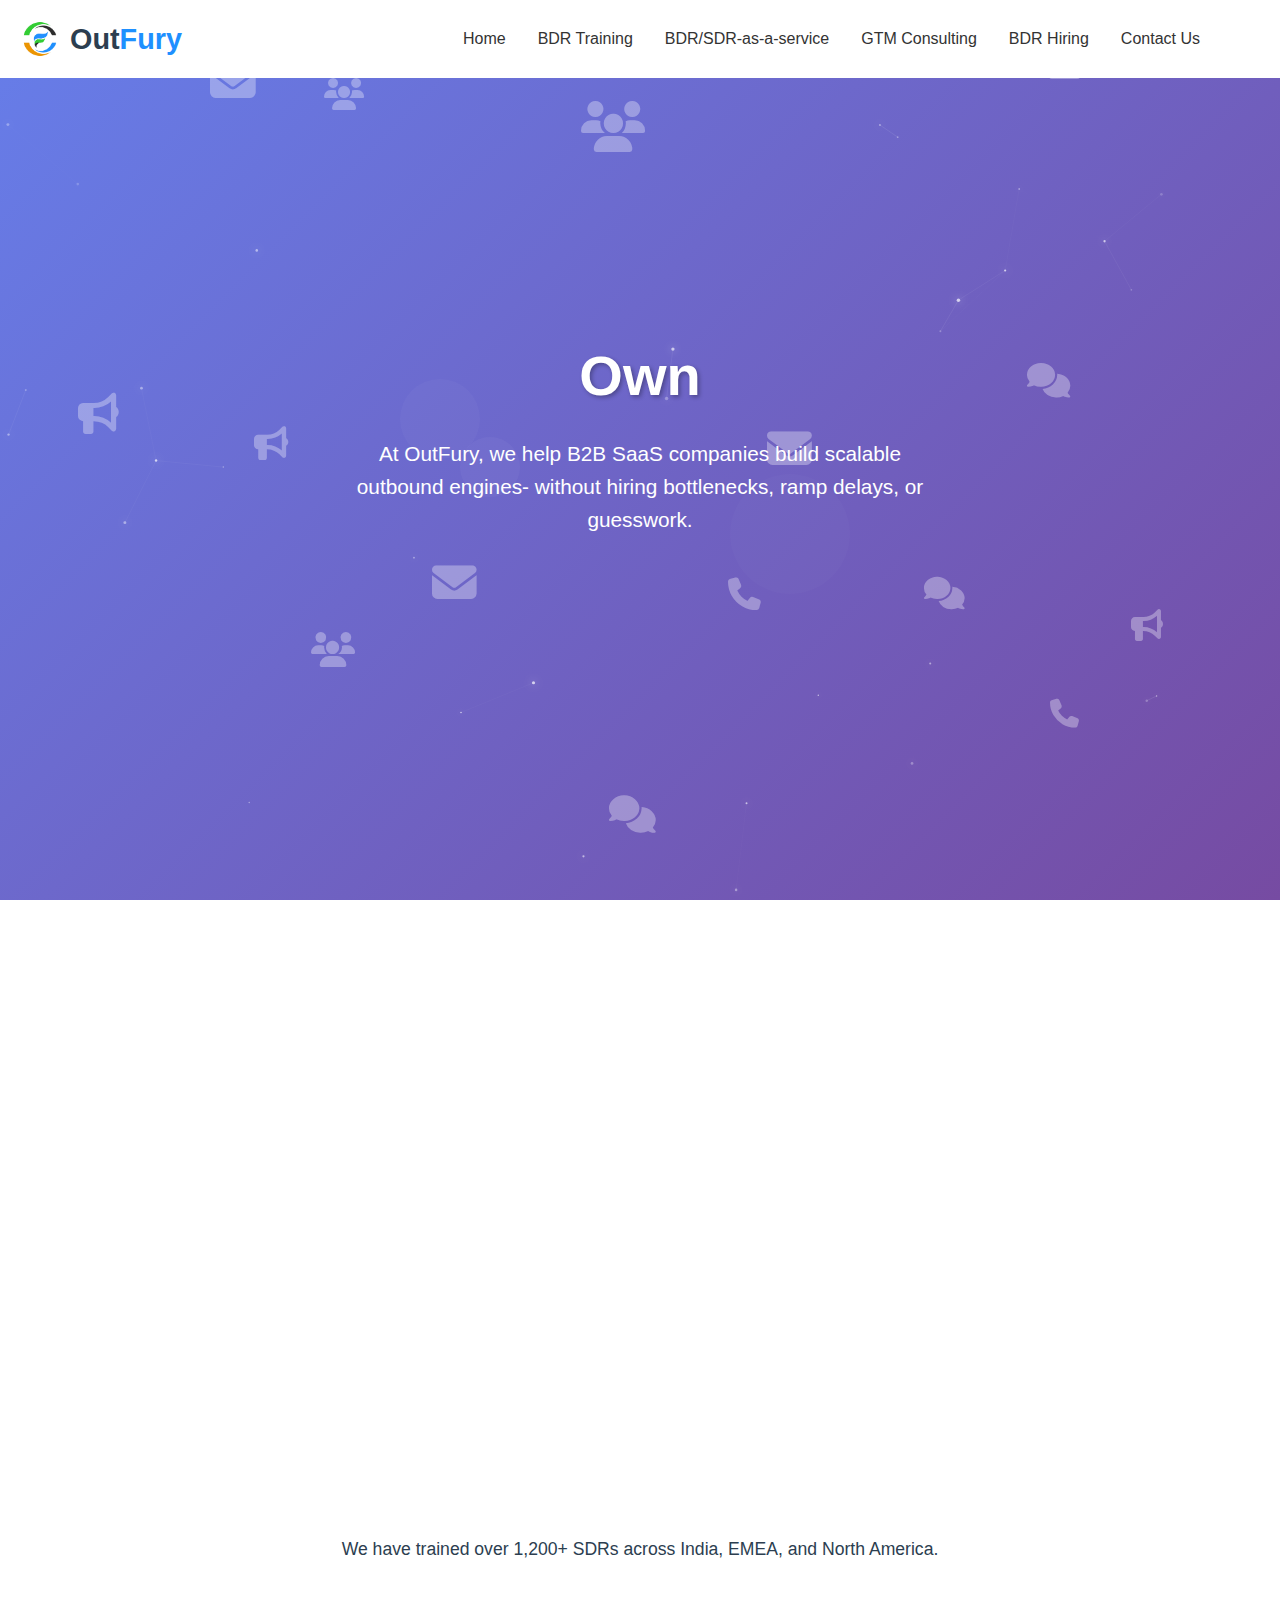
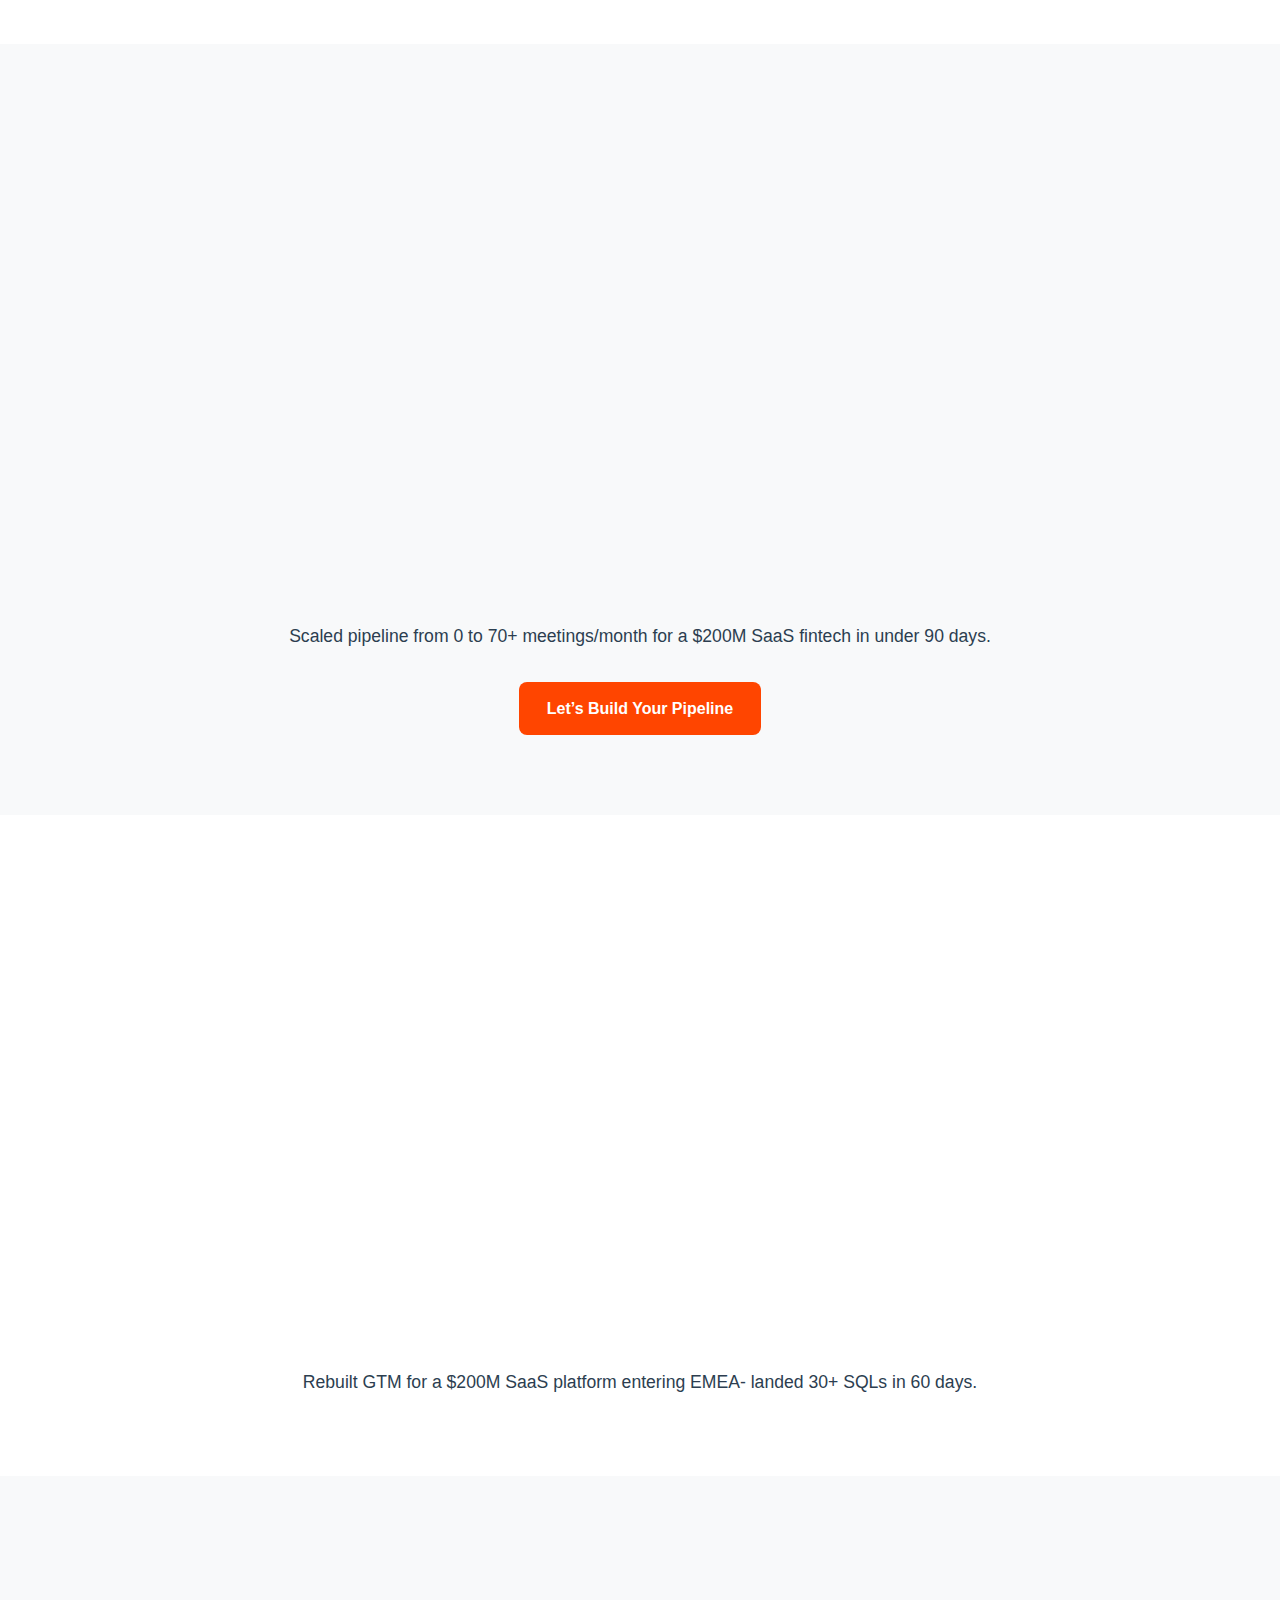
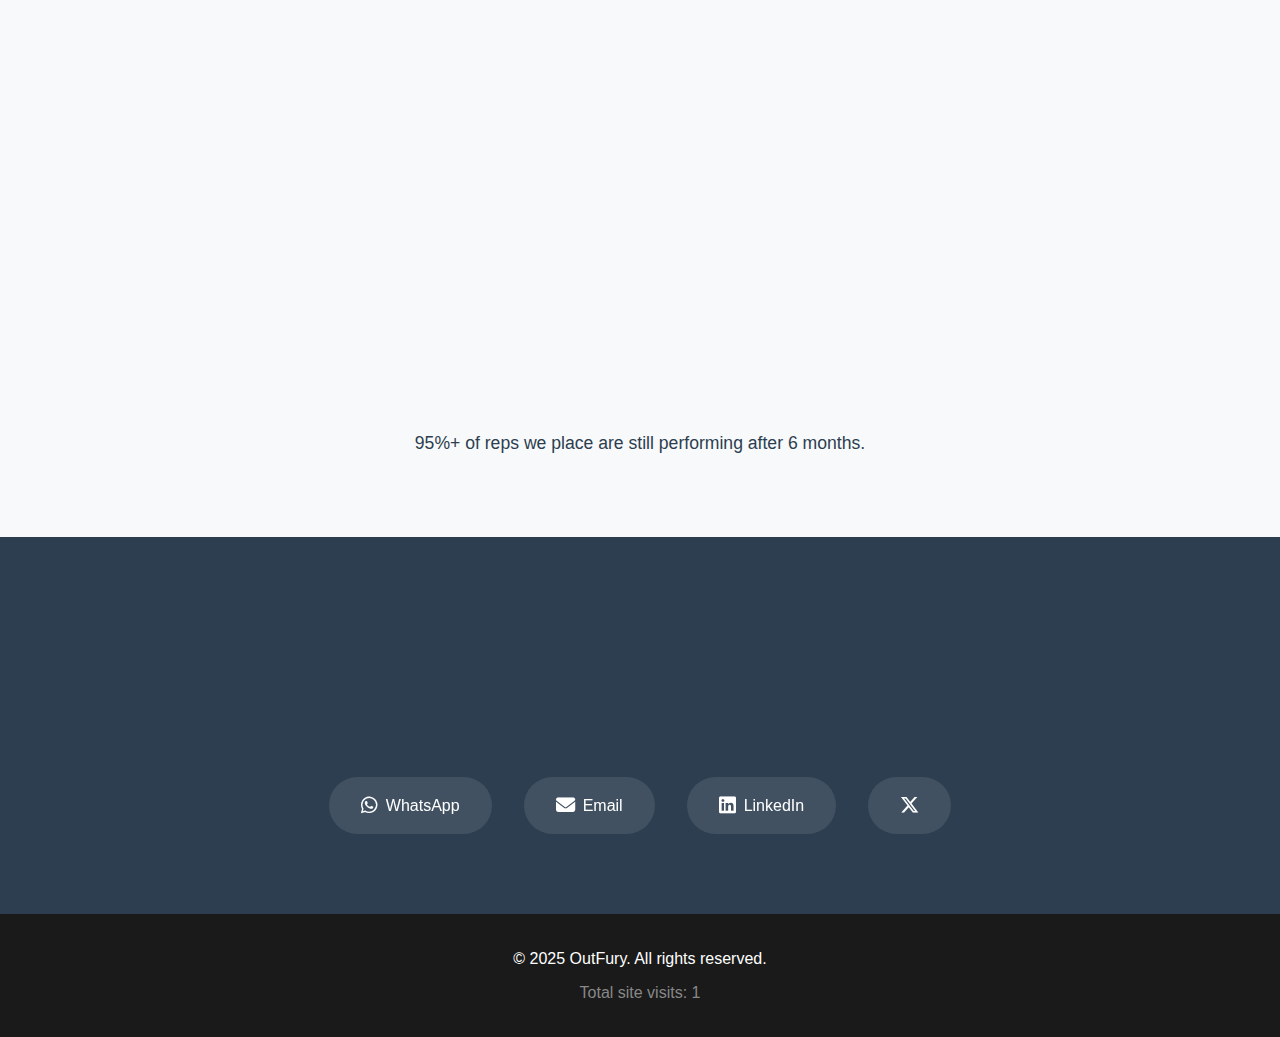
<file: index.html>
<!DOCTYPE html>
<html lang="en">
<head>
    <meta charset="UTF-8">
    <meta name="viewport" content="width=device-width, initial-scale=1.0">
    <title>OutFury</title>
    <link rel="stylesheet" href="styles.css">
    <link rel="stylesheet" href="https://cdnjs.cloudflare.com/ajax/libs/font-awesome/6.4.2/css/all.min.css">
    <link rel="icon" href="./3.png" type="image/png">
</head>
<body>
<!-- Navigation Header -->
<header class="header">
    <nav class="navbar">
        <div class="nav-container">
            <!-- Logo section with image and text -->
            <div class="logo" style="display: flex; align-items: center; gap: 10px;">
                <img src="./3.png" alt="Logo" style="height: 40px;" />
                <h2>Out<span>Fury</span></h2>
            </div>

            <!-- Navigation links -->
            <ul class="nav-menu">
                <li><a href="#home" class="nav-link">Home</a></li>
                <li><a href="#bdr-training" class="nav-link">BDR Training</a></li>
                <li><a href="#bdr-outsourcing" class="nav-link">BDR/SDR-as-a-service</a></li>
                <li><a href="#gtm-consulting" class="nav-link">GTM Consulting</a></li>
                <li><a href="#bdr-hiring" class="nav-link">BDR Hiring</a></li>
                <li><a href="#contact" class="nav-link">Contact Us</a></li>
            </ul>

            <!-- Hamburger icon -->
            <div class="hamburger">
                <span class="bar"></span>
                <span class="bar"></span>
                <span class="bar"></span>
            </div>
        </div>
    </nav>
</header>


    <!-- Hero Section -->
    <section id="home" class="hero">
        <div class="hero-content">
            <h1 class="hero-title">Own Your Pipeline. Outperform the Market.</h1>
            <p class="hero-subtitle">At OutFury, we help B2B SaaS companies build scalable outbound engines- without hiring bottlenecks, ramp delays, or guesswork.</p>
            <div class="hero-animation">
                <div class="floating-elements">
                    <div class="element element-1"></div>
                    <div class="element element-2"></div>
                    <div class="element element-3"></div>
                </div>
            </div>
        </div>
    </section>

    <!-- BDR Training Section -->
    <section id="bdr-training" class="service-section">
        <div class="container">
            <h2 class="section-title">BDR Training</h2>
            <p class="section-description">
                We train the next generation of SDRs and elevate existing reps to become quota-crushing, market-savvy professionals. Our programs blend foundational learning with real-world selling frameworks used by the best in SaaS.
            </p>
            <div class="cards-container">
                <div class="service-card">
                    <div class="card-icon">
                        <i class="fas fa-graduation-cap"></i>
                    </div>
                    <h3>Foundational Training</h3>
                    <p>For aspiring BDRs entering tech sales- learn the fundamentals of prospecting, outreach, objection handling, and more.</p>
                </div>
                <div class="service-card">
                    <div class="card-icon">
                        <i class="fas fa-chart-line"></i>
                    </div>
                    <h3>Upskilling Programs</h3>
                    <p>Advanced modules for working SDRs looking to improve connect rates, drive better conversations, and boost conversion.</p>
                </div>
                <div class="service-card">
                    <div class="card-icon">
                        <i class="fas fa-users"></i>
                    </div>
                    <h3>Team Enablemenet</h3>
                    <p>Custom coaching for entire teams- focusing on collaboration, feedback loops, and high-performance culture.</p>
                </div>
            </div>
            <p class="attention-line">We have trained over 1,200+ SDRs across India, EMEA, and North America.</p>
        </div>
    </section>

    <!-- BDR/SDR as-a-service Section -->
<section id="bdr-outsourcing" class="service-section">
    <div class="container">
        <h2 class="section-title">BDR/SDR-as-a-service</h2>
        <p class="section-description">
            Plug-and-play SDR teams that act like your own. We recruit, train, and manage high-performing outbound reps who drive pipeline- so you can focus on closing.
        </p>

        <div class="cards-container">
            <div class="service-card">
                <div class="card-icon">
                    <i class="fas fa-headset"></i>
                </div>
                <h3>Embedded Teams</h3>
                <p>Fully aligned to your ICP, tools, and messaging. Our SDRs operate like an in-house team- without the hiring overhead.</p>
            </div>
            <div class="service-card">
                <div class="card-icon">
                    <i class="fas fa-rocket"></i>
                </div>
                <h3>Fast Ramp. Faster Results.</h3>
                <p>Launch outbound in weeks, not months. Book meetings with your ideal buyers- consistently.</p>
            </div>
            <div class="service-card">
                <div class="card-icon">
                    <i class="fas fa-cogs"></i>
                </div>
                <h3>Tailored to Fit</h3>
                <p>We adapt to your motion: cold outbound, ABM, partner sales- whatever fits your GTM model.</p>
            </div>
        </div>

            <p class="attention-line">Scaled pipeline from 0 to 70+ meetings/month for a $200M SaaS fintech in under 90 days.</p>

        <!-- CTA Button -->
        <div class="cta-button-wrapper">
            <a href="#contact" class="cta-button">Let’s Build Your Pipeline</a>
        </div>
    </div>
</section>

    <!-- GTM Consulting Section -->
    <section id="gtm-consulting" class="service-section">
        <div class="container">
            <h2 class="section-title">GTM Strategy That Wins</h2>
            <p class="section-description">
                From ICP design to sales motion mapping, we help SaaS 
                companies enter new markets, reposition effectively, and turn messaging into meetings.
            </p>
            <div class="cards-container">
                <div class="service-card">
                    <div class="card-icon">
                        <i class="fas fa-chess-queen"></i>
                    </div>
                    <h3>Positioning & ICP Clarity</h3>
                    <p>Nail who you sell to, why you win, and how you tell that story across channels.</p>
                </div>
                <div class="service-card">
                    <div class="card-icon">
                        <i class="fas fa-bullseye"></i>
                    </div>
                    <h3>Market & Competitor Analysis</h3>
                    <p>Deep research to find whitespace, avoid red oceans, and target buyers ready to act</p>
                </div>
                <div class="service-card">
                    <div class="card-icon">
                        <i class="fas fa-arrow-up"></i>
                    </div>
                    <h3>Sales Motion & Messaging</h3>
                    <p>We co-build outbound sequences, cadences, and talk tracks that convert.</p>
                </div>
            </div>
            <p class="attention-line">Rebuilt GTM for a $200M SaaS platform entering EMEA- landed 30+ SQLs in 60 days.</p>

        </div>
    </section>

    <!-- BDR Hiring Section -->
    <section id="bdr-hiring" class="service-section">
        <div class="container">
            <h2 class="section-title">Hire Sales Talent That Sticks</h2>
            <p class="section-description">
                Our recruitment engine finds top-tier SDRs who match your product, culture, and sales motion- backed by testing, training, and onboarding support.
            </p>
            <div class="cards-container">
            
                <div class="service-card">
                    <div class="card-icon">
                        <i class="fas fa-clipboard-check"></i>
                    </div>
                    <h3>Targeted Sourcing</h3>
                    <p>We don’t just look for experience- we look for fit, motivation, and coachability.</p>
                </div>
                <div class="service-card">
                    <div class="card-icon">
                        <i class="fas fa-handshake"></i>
                    </div>
                    <h3>Sales-Focused Assessment</h3>
                    <p>Roleplays, mock outreach, and situational interviews tailored for outbound success.</p>
                </div>

                <div class="service-card">
                    <div class="card-icon">
                        <i class="fas fa-search"></i>
                    </div>
                    <h3>Onboarding Support</h3>
                    <p>From first day to first demo booked- we support success beyond placement</p>
                </div>
            </div>
            <p class="attention-line">95%+ of reps we place are still performing after 6 months.</p>
        </div>
    </section>

    <!-- Contact Section -->
    <section id="contact" class="contact-section">
        <div class="container">
            <h2 class="section-title">Contact Us</h2>
            <p class="section-description">
                Ready to take your business to the next level? Get in touch with our experts today.
            </p>
            <div class="contact-links">
                <a href="https://wa.me/+919658601898" class="contact-link whatsapp" target="_blank" rel="noopener noreferrer">
                    <i class="fab fa-whatsapp"></i>
                    <span>WhatsApp</span>
                </a>
                <a href="mailto:rosha08.das@gmail.com" class="contact-link email" target="_blank" rel="noopener noreferrer">
                    <i class="fas fa-envelope"></i>
                    <span>Email</span>
                </a>
                <a href="https://www.linkedin.com/company/outfury/about/?viewAsMember=true" class="contact-link linkedin" target="_blank" rel="noopener noreferrer">
                    <i class="fab fa-linkedin"></i>
                     <span>LinkedIn</span>
                </a>
                <a href="https://x.com/home" class="contact-link x" target="_blank" rel="noopener noreferrer">
                     <i class="fa-brands fa-x-twitter"></i>
                    
                </a>

            </div>
        </div>
    </section>

    <!-- Footer -->
    <footer class="footer">
        <div class="container">
            <p>&copy; 2025 OutFury. All rights reserved.</p>
            <p id="visit-count" style="margin-top: 8px; font-size: 1rem; color: #888;"></p>
        </div>
    </footer>

    <!-- Scroll to Top Button -->
    <button id="scrollTopBtn" class="scroll-top-btn">
        <i class="fas fa-chevron-up"></i>
    </button>

    <script src="script.js"></script>
    <script src="particles.js"></script>
</body>
</html>
</file>
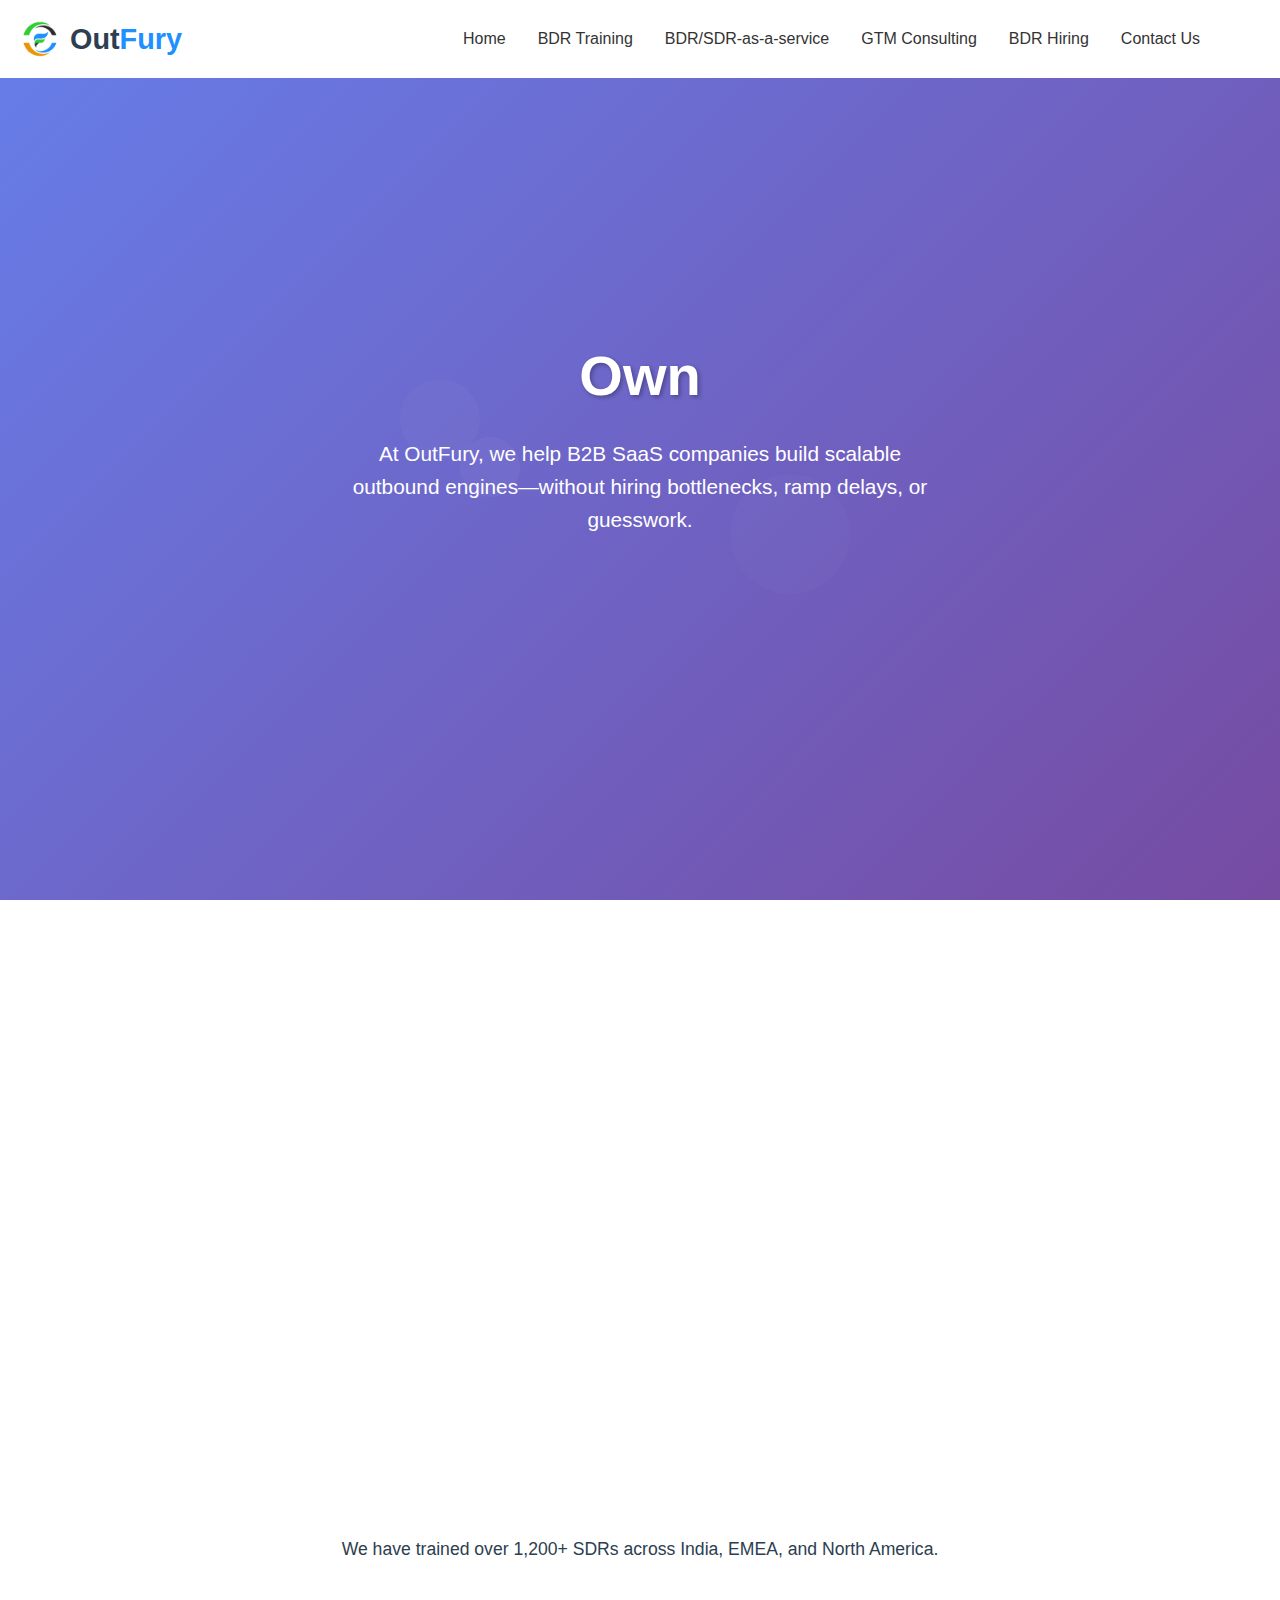
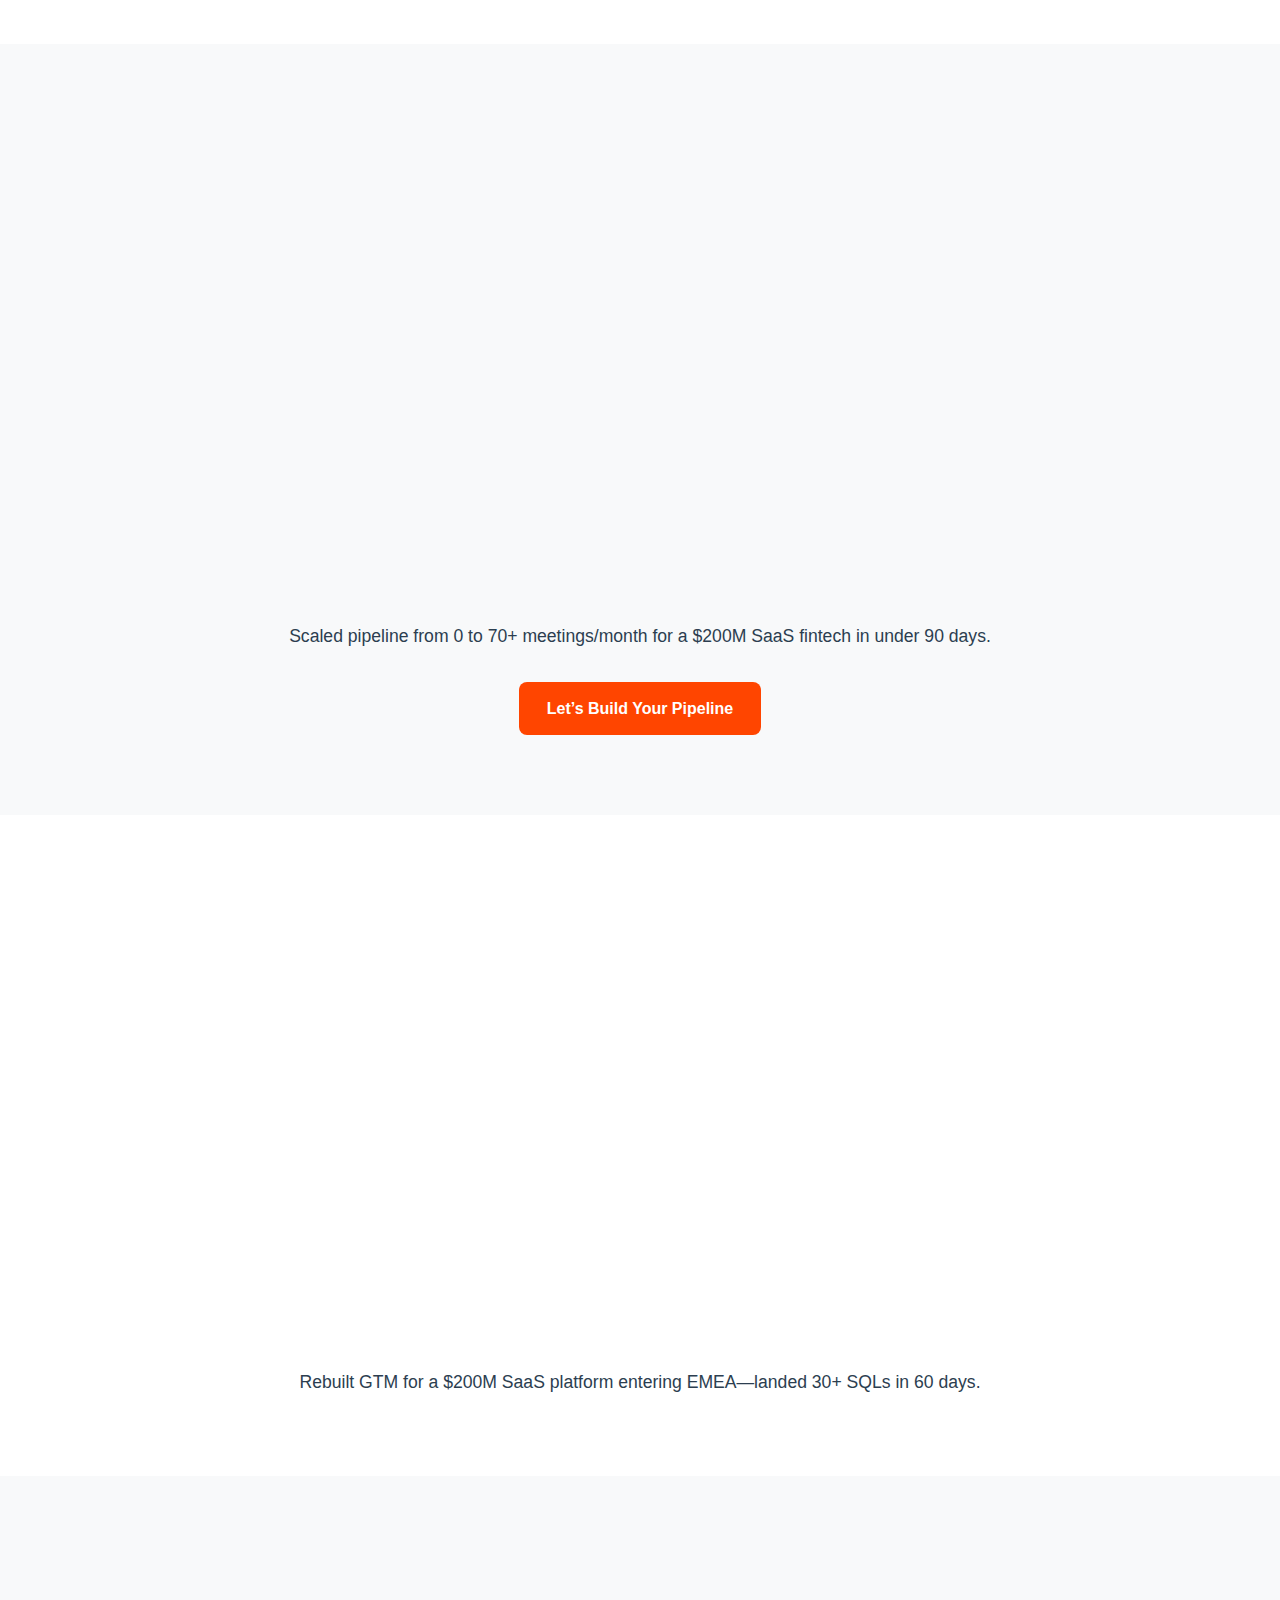
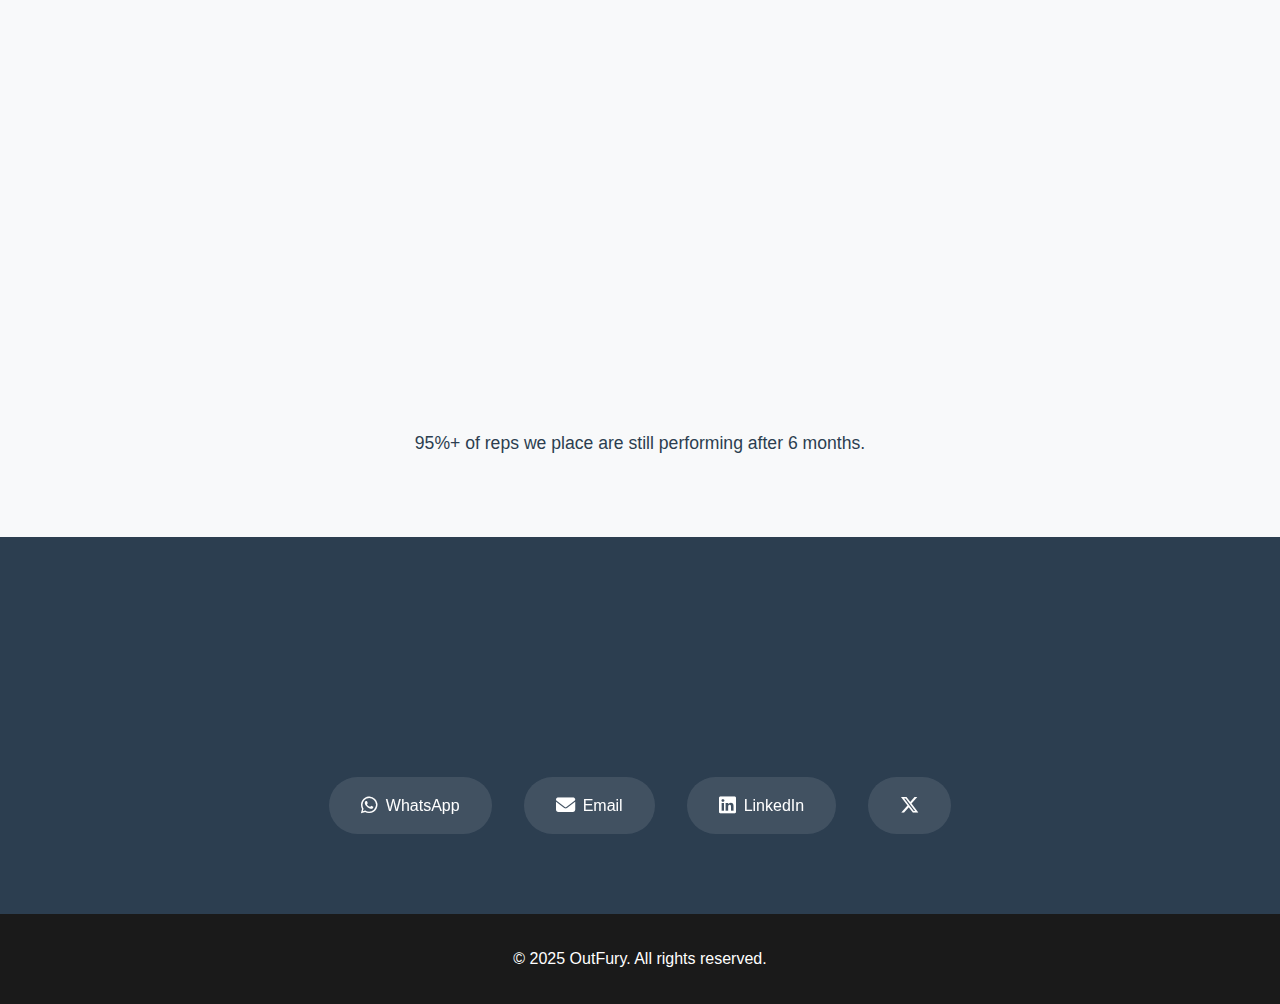
<file: main.html>
<!DOCTYPE html>
<html lang="en">
<head>
    <meta charset="UTF-8">
    <meta name="viewport" content="width=device-width, initial-scale=1.0">
    <title>OutFury</title>
    <link rel="stylesheet" href="styles.css">
    <link rel="stylesheet" href="https://cdnjs.cloudflare.com/ajax/libs/font-awesome/6.4.2/css/all.min.css">
</head>
<body>
<!-- Navigation Header -->
<!-- Navigation Header -->
<header class="header">
    <nav class="navbar">
        <div class="nav-container">
            <!-- Logo section with image and text -->
            <div class="logo" style="display: flex; align-items: center; gap: 10px;">
                <img src="./1.png" alt="Logo" style="height: 40px;" />
                <h2>Out<span>Fury</span></h2>
            </div>

            <!-- Navigation links -->
            <ul class="nav-menu">
                <li><a href="#home" class="nav-link">Home</a></li>
                <li><a href="#bdr-training" class="nav-link">BDR Training</a></li>
                <li><a href="#bdr-outsourcing" class="nav-link">BDR/SDR-as-a-service</a></li>
                <li><a href="#gtm-consulting" class="nav-link">GTM Consulting</a></li>
                <li><a href="#bdr-hiring" class="nav-link">BDR Hiring</a></li>
                <li><a href="#contact" class="nav-link">Contact Us</a></li>
            </ul>

            <!-- Hamburger icon -->
            <div class="hamburger">
                <span class="bar"></span>
                <span class="bar"></span>
                <span class="bar"></span>
            </div>
        </div>
    </nav>
</header>


    <!-- Hero Section -->
    <section id="home" class="hero">
        <div class="hero-content">
            <h1 class="hero-title">Own Your Pipeline. Outperform the Market.</h1>
            <p class="hero-subtitle">At OutFury, we help B2B SaaS companies build scalable outbound engines—without hiring bottlenecks, ramp delays, or guesswork.</p>
            <div class="hero-animation">
                <div class="floating-elements">
                    <div class="element element-1"></div>
                    <div class="element element-2"></div>
                    <div class="element element-3"></div>
                </div>
            </div>
        </div>
    </section>

    <!-- BDR Training Section -->
    <section id="bdr-training" class="service-section">
        <div class="container">
            <h2 class="section-title">BDR Training</h2>
            <p class="section-description">
                We train the next generation of SDRs—and elevate existing reps to become quota-crushing, market-savvy professionals. Our programs blend foundational learning with real-world selling frameworks used by the best in SaaS.
            </p>
            <div class="cards-container">
                <div class="service-card">
                    <div class="card-icon">
                        <i class="fas fa-graduation-cap"></i>
                    </div>
                    <h3>Foundational Training</h3>
                    <p>For aspiring BDRs entering tech sales—learn the fundamentals of prospecting, outreach, objection handling, and more.</p>
                </div>
                <div class="service-card">
                    <div class="card-icon">
                        <i class="fas fa-chart-line"></i>
                    </div>
                    <h3>Upskilling Programs</h3>
                    <p>Advanced modules for working SDRs looking to improve connect rates, drive better conversations, and boost conversion.</p>
                </div>
                <div class="service-card">
                    <div class="card-icon">
                        <i class="fas fa-users"></i>
                    </div>
                    <h3>Team Enablemenet</h3>
                    <p>Custom coaching for entire teams—focusing on collaboration, feedback loops, and high-performance culture.</p>
                </div>
            </div>
            <p class="attention-line">We have trained over 1,200+ SDRs across India, EMEA, and North America.</p>
        </div>
    </section>

    <!-- BDR/SDR as-a-service Section -->
<section id="bdr-outsourcing" class="service-section">
    <div class="container">
        <h2 class="section-title">BDR/SDR-as-a-service</h2>
        <p class="section-description">
            Plug-and-play SDR teams that act like your own. We recruit, train, and manage high-performing outbound reps who drive pipeline—so you can focus on closing.
        </p>

        <div class="cards-container">
            <div class="service-card">
                <div class="card-icon">
                    <i class="fas fa-headset"></i>
                </div>
                <h3>Embedded Teams</h3>
                <p>Fully aligned to your ICP, tools, and messaging. Our SDRs operate like an in-house team—without the hiring overhead.</p>
            </div>
            <div class="service-card">
                <div class="card-icon">
                    <i class="fas fa-rocket"></i>
                </div>
                <h3>Fast Ramp. Faster Results.</h3>
                <p>Launch outbound in weeks, not months. Book meetings with your ideal buyers—consistently.</p>
            </div>
            <div class="service-card">
                <div class="card-icon">
                    <i class="fas fa-cogs"></i>
                </div>
                <h3>Tailored to Fit</h3>
                <p>We adapt to your motion: cold outbound, ABM, partner sales—whatever fits your GTM model.</p>
            </div>
        </div>

            <p class="attention-line">Scaled pipeline from 0 to 70+ meetings/month for a $200M SaaS fintech in under 90 days.</p>

        <!-- CTA Button -->
        <div class="cta-button-wrapper">
            <a href="#contact" class="cta-button">Let’s Build Your Pipeline</a>
        </div>
    </div>
</section>

    <!-- GTM Consulting Section -->
    <section id="gtm-consulting" class="service-section">
        <div class="container">
            <h2 class="section-title">Go-to-Market Strategy That Wins</h2>
            <p class="section-description">
                From ICP design to sales motion mapping, we help SaaS 
                companies enter new markets, reposition effectively, and turn messaging into meetings.
            </p>
            <div class="cards-container">
                <div class="service-card">
                    <div class="card-icon">
                        <i class="fas fa-chess-queen"></i>
                    </div>
                    <h3>Positioning & ICP Clarity</h3>
                    <p>Nail who you sell to, why you win, and how you tell that story across channels.</p>
                </div>
                <div class="service-card">
                    <div class="card-icon">
                        <i class="fas fa-bullseye"></i>
                    </div>
                    <h3>Market & Competitor Analysis</h3>
                    <p>Deep research to find whitespace, avoid red oceans, and target buyers ready to act</p>
                </div>
                <div class="service-card">
                    <div class="card-icon">
                        <i class="fas fa-arrow-up"></i>
                    </div>
                    <h3>Sales Motion & Messaging</h3>
                    <p>We co-build outbound sequences, cadences, and talk tracks that convert.</p>
                </div>
            </div>
            <p class="attention-line">Rebuilt GTM for a $200M SaaS platform entering EMEA—landed 30+ SQLs in 60 days.</p>

        </div>
    </section>

    <!-- BDR Hiring Section -->
    <section id="bdr-hiring" class="service-section">
        <div class="container">
            <h2 class="section-title">Hire Sales Talent That Sticks</h2>
            <p class="section-description">
                Our recruitment engine finds top-tier SDRs who match your product, culture, and sales motion—backed by testing, training, and onboarding support.
            </p>
            <div class="cards-container">
            
                <div class="service-card">
                    <div class="card-icon">
                        <i class="fas fa-clipboard-check"></i>
                    </div>
                    <h3>Targeted Sourcing</h3>
                    <p>We don’t just look for experience—we look for fit, motivation, and coachability.</p>
                </div>
                <div class="service-card">
                    <div class="card-icon">
                        <i class="fas fa-handshake"></i>
                    </div>
                    <h3>Sales-Focused Assessment</h3>
                    <p>Roleplays, mock outreach, and situational interviews tailored for outbound success.</p>
                </div>

                <div class="service-card">
                    <div class="card-icon">
                        <i class="fas fa-search"></i>
                    </div>
                    <h3>Onboarding Support</h3>
                    <p>From first day to first demo booked—we support success beyond placement</p>
                </div>
            </div>
            <p class="attention-line">95%+ of reps we place are still performing after 6 months.</p>
        </div>
    </section>

    <!-- Contact Section -->
    <section id="contact" class="contact-section">
        <div class="container">
            <h2 class="section-title">Contact Us</h2>
            <p class="section-description">
                Ready to take your business to the next level? Get in touch with our experts today.
            </p>
            <div class="contact-links">
                <a href="https://wa.me/+919658601898" class="contact-link whatsapp" target="_blank" rel="noopener noreferrer">
                    <i class="fab fa-whatsapp"></i>
                    <span>WhatsApp</span>
                </a>
                <a href="mailto:rosha08.das@gmail.com" class="contact-link email" target="_blank" rel="noopener noreferrer">
                    <i class="fas fa-envelope"></i>
                    <span>Email</span>
                </a>
                <a href="https://www.linkedin.com/company/outfury/about/?viewAsMember=true" class="contact-link linkedin" target="_blank" rel="noopener noreferrer">
                    <i class="fab fa-linkedin"></i>
                     <span>LinkedIn</span>
                </a>
                <a href="https://x.com/home" class="contact-link x" target="_blank" rel="noopener noreferrer">
                     <i class="fa-brands fa-x-twitter"></i>
                    
                </a>

            </div>
        </div>
    </section>

    <!-- Footer -->
    <footer class="footer">
        <div class="container">
            <p>&copy; 2025 OutFury. All rights reserved.</p>
        </div>
    </footer>

    <!-- Scroll to Top Button -->
    <button id="scrollTopBtn" class="scroll-top-btn">
        <i class="fas fa-chevron-up"></i>
    </button>

    <script src="script.js"></script>
</body>
</html>
</file>
<file: styles.css>
/* Global Styles */
* {
    margin: 0;
    padding: 0;
    box-sizing: border-box;
}

html {
    scroll-behavior: smooth;
}

body {
    font-family: 'Arial', sans-serif;
    line-height: 1.6;
    color: #333;
    background-color: #f8f9fa;
}

.container {
    max-width: 1200px;
    margin: 0 auto;
    padding: 0 20px;
}

/* Header Styles */
.header {
    position: fixed;
    top: 0;
    left: 0;
    width: 100%;
    background: #ffffff;
    backdrop-filter: blur(10px);
    z-index: 1000;
    transition: all 0.3s ease;
}

.navbar {
    padding: 1rem 0;
}

.nav-container {
    display: flex;
    justify-content: space-between;
    align-items: center;
    max-width: 1200px;
    padding: 0 0 0 20px; /* NEW: This sets 0 vertical padding and 20px horizontal padding */
}

.logo {
    display: flex;
    align-items: center;
    gap: 10px;
    margin-left: 0 !important;
    padding-left: 0 !important;
    justify-content: flex-start;
    flex-shrink: 0;
}

.logo h2 {
    color: #2c3e50;
    font-size: 1.8rem;
    font-weight: 700;
}

.logo span {
    color: #1e90ff;
}

.nav-menu {
    display: flex;
    list-style: none;
    gap: 2rem;
}

.nav-link {
    text-decoration: none;
    color: #333;
    font-weight: 500;
    transition: all 0.3s ease;
    position: relative;
}

.nav-link::after {
    content: '';
    position: absolute;
    bottom: -5px;
    left: 0;
    width: 0;
    height: 2px;
    background: #3498db;
    transition: width 0.3s ease;
}

.nav-link:hover::after {
    width: 100%;
}

.nav-link:hover {
    color: #3498db;
}

.hamburger {
    display: none;
    flex-direction: column;
    cursor: pointer;
}

.bar {
    width: 25px;
    height: 3px;
    background-color: #333;
    margin: 3px 0;
    transition: 0.3s;
}

/* Hero Section */
.hero {
    height: 100vh;
    display: flex;
    align-items: center;
    justify-content: center;
    background: linear-gradient(135deg, #667eea 0%, #764ba2 100%);
    color: white;
    text-align: center;
    position: relative;
    overflow: hidden;
}

.hero-content {
    z-index: 2;
    position: relative;
    animation: fadeInUp 1s ease-out;
}

.hero-title {
    font-size: 3.5rem;
    margin-bottom: 1rem;
    font-weight: 700;
    text-shadow: 2px 2px 4px rgba(0,0,0,0.3);
}

.hero-subtitle {
    font-size: 1.3rem;
    margin-bottom: 2rem;
    max-width: 600px;
    margin-left: auto;
    margin-right: auto;
}

.hero-animation {
    position: absolute;
    top: 0;
    left: 0;
    width: 100%;
    height: 100%;
    z-index: 1;
}

.floating-elements {
    position: relative;
    width: 100%;
    height: 100%;
}

.element {
    position: absolute;
    border-radius: 50%;
    opacity: 0.1;
    animation: float 6s ease-in-out infinite;
}

.element-1 {
    width: 80px;
    height: 80px;
    background: rgba(255, 255, 255, 0.3);
    top: 20%;
    left: 10%;
    animation-delay: 0s;
}

.element-2 {
    width: 120px;
    height: 120px;
    background: rgba(255, 255, 255, 0.2);
    top: 60%;
    right: 15%;
    animation-delay: -2s;
}

.element-3 {
    width: 60px;
    height: 60px;
    background: rgba(255, 255, 255, 0.4);
    bottom: 30%;
    left: 20%;
    animation-delay: -4s;
}

.hero-cta {
    margin-top: 2rem;
    position: relative;
}

.cta-text {
    font-size: 1.5rem;
    font-weight: 600;
    margin-bottom: 1rem;
}

.pulse-animation {
    width: 20px;
    height: 20px;
    background: rgba(255, 255, 255, 0.8);
    border-radius: 50%;
    margin: 0 auto;
    animation: pulse 2s infinite;
}

/* Service Sections */
.service-section {
    padding: 80px 0;
    background: white;
}

.service-section:nth-child(even) {
    background: #f8f9fa;
}

.section-title {
    text-align: center;
    font-size: 2.5rem;
    margin-bottom: 1rem;
    color: #2c3e50;
    position: relative;
}

.section-title::after {
    content: '';
    position: absolute;
    bottom: -10px;
    left: 50%;
    transform: translateX(-50%);
    width: 80px;
    height: 3px;
    background: #3498db;
}

.section-description {
    text-align: center;
    font-size: 1.1rem;
    color: #666;
    max-width: 800px;
    margin: 0 auto 3rem;
    line-height: 1.8;
}

.cards-container {
    display: grid;
    grid-template-columns: repeat(auto-fit, minmax(300px, 1fr));
    gap: 2rem;
    margin-top: 3rem;
}

.service-card {
    background: white;
    padding: 2rem;
    border-radius: 15px;
    text-align: center;
    box-shadow: 0 10px 30px rgba(0, 0, 0, 0.1);
    transition: all 0.3s ease;
    position: relative;
    overflow: hidden;
}

.service-card::before {
    content: '';
    position: absolute;
    top: 0;
    left: -100%;
    width: 100%;
    height: 100%;
    background: linear-gradient(90deg, transparent, rgba(52, 152, 219, 0.1), transparent);
    transition: left 0.5s ease;
}

.service-card:hover::before {
    left: 100%;
}

.service-card:hover {
    transform: translateY(-10px);
    box-shadow: 0 20px 40px rgba(0, 0, 0, 0.2);
}

.card-icon {
    font-size: 3rem;
    color: #3498db;
    margin-bottom: 1rem;
    transition: transform 0.3s ease;
}

.service-card:hover .card-icon {
    transform: scale(1.1);
}

.service-card h3 {
    font-size: 1.3rem;
    margin-bottom: 1rem;
    color: #2c3e50;
}

.service-card p {
    color: #666;
    line-height: 1.6;
}

/* CTA Button Styles */
.cta-button-wrapper {
    text-align: center;
    margin-top: 2rem;
}

.cta-button {
    display: inline-block;
    padding: 14px 28px;
    background-color: #ff4500;
    color: #fff;
    font-size: 1rem;
    font-weight: 600;
    border-radius: 8px;
    text-decoration: none;
    transition: background-color 0.3s ease, transform 0.3s ease;
}

.cta-button:hover {
    background-color: #e03e00;
    transform: scale(1.05);
}
.attention-line {
    text-align: center;
    margin-top: 1.5rem;
    font-size: 1.1rem;
    font-weight: 500;
    color: #2c3e50;
    animation: fadeInUp 1s ease;
}


/* Contact Section */
.contact-section {
    padding: 80px 0;
    background: #2c3e50;
    color: white;
}

.contact-section .section-title {
    color: white;
}

.contact-section .section-title::after {
    background: #3498db;
}

.contact-section .section-description {
    color: #bdc3c7;
}

.contact-links {
    display: flex;
    justify-content: center;
    gap: 2rem;
    margin-top: 3rem;
    flex-wrap: wrap;
}

.contact-link {
    display: flex;
    align-items: center;
    gap: 0.5rem;
    padding: 1rem 2rem;
    background: rgba(255, 255, 255, 0.1);
    color: white;
    text-decoration: none;
    border-radius: 50px;
    transition: all 0.3s ease;
    backdrop-filter: blur(10px);
}

.contact-link:hover {
    background: rgba(255, 255, 255, 0.2);
    transform: translateY(-5px);
}

.contact-link i {
    font-size: 1.2rem;
}

.whatsapp:hover {
    background: #25d366;
}

.email:hover {
    background: #ea4335;
}

.linkedin:hover {
    background: #0077b5;
    color: #fff;
}
.x:hover {
    background: #000;
    color: #fff;
}

/* Footer */
.footer {
    background: #1a1a1a;
    color: white;
    padding: 2rem 0;
    text-align: center;
}

/* Scroll to Top Button */
.scroll-top-btn {
    position: fixed;
    bottom: 30px;
    right: 30px;
    background: #3498db;
    color: white;
    border: none;
    border-radius: 50%;
    width: 60px;
    height: 60px;
    font-size: 1.2rem;
    cursor: pointer;
    display: none;
    transition: all 0.3s ease;
    z-index: 1000;
    box-shadow: 0 4px 15px rgba(52, 152, 219, 0.3);
}

.scroll-top-btn:hover {
    background: #2980b9;
    transform: translateY(-3px);
    box-shadow: 0 6px 20px rgba(52, 152, 219, 0.4);
}

.scroll-top-btn.show {
    display: block;
    animation: slideInUp 0.3s ease;
}

/* Animations */
@keyframes fadeInUp {
    from {
        opacity: 0;
        transform: translateY(30px);
    }
    to {
        opacity: 1;
        transform: translateY(0);
    }
}

@keyframes float {
    0%, 100% {
        transform: translateY(0px);
    }
    50% {
        transform: translateY(-20px);
    }
}

@keyframes pulse {
    0% {
        transform: scale(1);
        opacity: 1;
    }
    50% {
        transform: scale(1.2);
        opacity: 0.7;
    }
    100% {
        transform: scale(1);
        opacity: 1;
    }
}

@keyframes slideInUp {
    from {
        opacity: 0;
        transform: translateY(100px);
    }
    to {
        opacity: 1;
        transform: translateY(0);
    }
}

/* Responsive Design */
@media screen and (max-width: 768px) {
    .hamburger {
        display: flex;
    }

    .nav-menu {
        position: fixed;
        left: -100%;
        top: 70px;
        flex-direction: column;
        background-color: white;
        width: 100%;
        text-align: center;
        transition: 0.3s;
        box-shadow: 0 10px 27px rgba(0, 0, 0, 0.05);
        padding: 2rem 0;
        gap: 1rem;
    }

    .nav-menu.active {
        left: 0;
    }

    .hero-title {
        font-size: 2.5rem;
    }

    .hero-subtitle {
        font-size: 1.1rem;
    }

    .section-title {
        font-size: 2rem;
    }

    .cards-container {
        grid-template-columns: 1fr;
    }

    .contact-links {
        flex-direction: column;
        align-items: center;
    }

    .contact-link {
        width: 250px;
        justify-content: center;
    }
}

@media screen and (max-width: 480px) {
    .hero-title {
        font-size: 2rem;
    }

    .service-card {
        padding: 1.5rem;
    }

    .scroll-top-btn {
        width: 50px;
        height: 50px;
        bottom: 20px;
        right: 20px;
    }
}

/* Scroll Animation Classes */
.fade-in {
    opacity: 0;
    transform: translateY(50px);
    transition: all 0.6s ease;
}

.fade-in.visible {
    opacity: 1;
    transform: translateY(0);
}

.slide-in-left {
    opacity: 0;
    transform: translateX(-50px);
    transition: all 0.6s ease;
}

.slide-in-left.visible {
    opacity: 1;
    transform: translateX(0);
}

.slide-in-right {
    opacity: 0;
    transform: translateX(50px);
    transition: all 0.6s ease;
}

.slide-in-right.visible {
    opacity: 1;
    transform: translateX(0);
}
</file>
